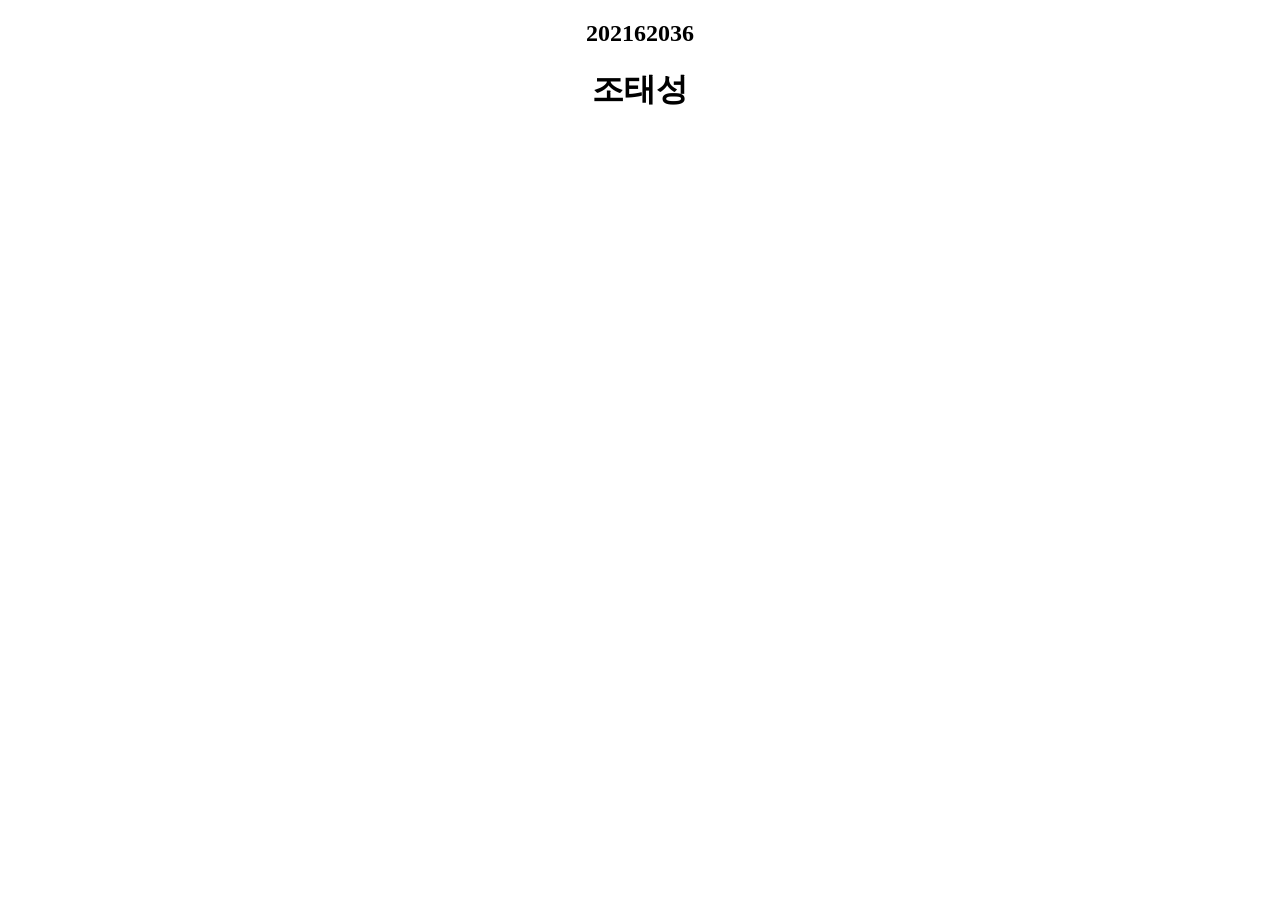
<file: src/main/resources/templates/index.html>
<!DOCTYPE html>
<html xmlns:th="http://www.thymeleaf.org"
	xmlns:layout="http://www.ultraq.net.nz/thymeleaf/layout"  
	layout:decorate="~{/layouts/layout}">
	<th:block layout:fragment="content">
	<div width="100%" align="center">

	<H2>202162036</H2>
	<h1>조태성</h1>

</html>
</file>
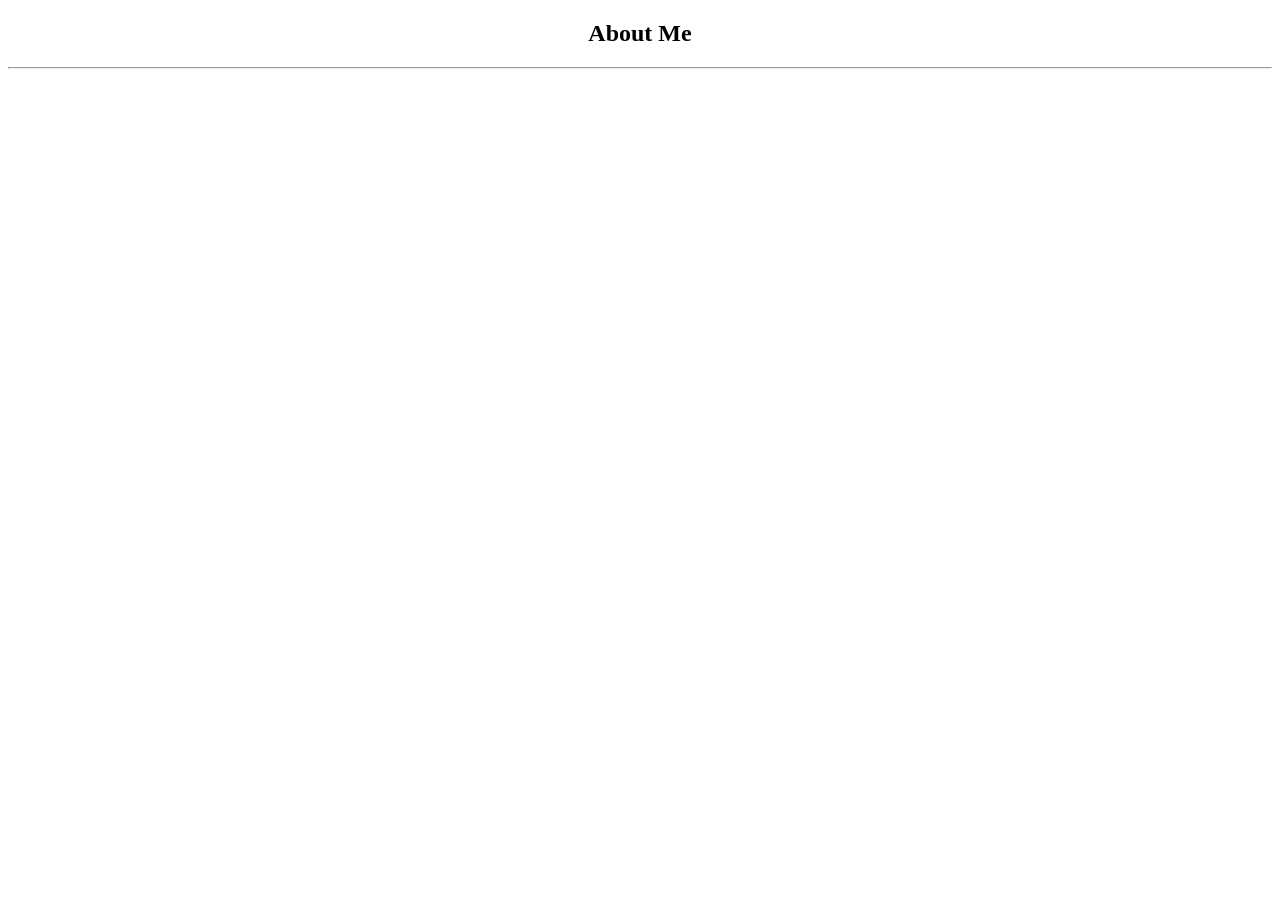
<file: src/main/resources/templates/aboutme.html>
<!DOCTYPE html>
<!-- thymeleaf Template에 맞춰서 header, footer, contents영역 지정 -->
<html xmlns:th="http://www.thymeleaf.org"
	xmlns:layout="http://www.ultraq.net.nz/thymeleaf/layout"  
	layout:decorate="~{/layouts/layout}">
	<th:block layout:fragment="content">
	<div width="100%" align="center">
		<h2>About Me</h2>
		<hr/>
	</div>
	</th:block>
</html>
</file>
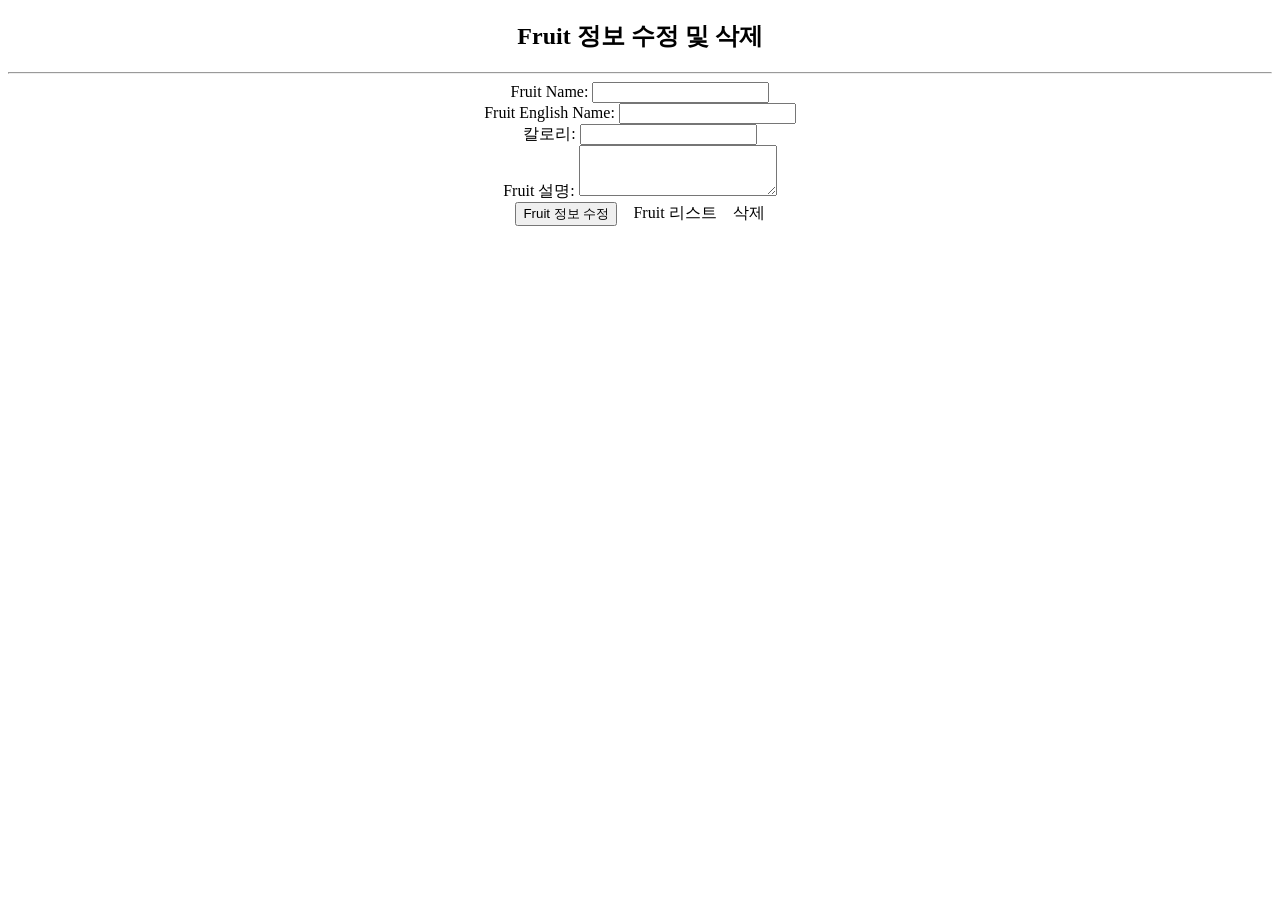
<file: src/main/resources/templates/fruit_editform.html>
<!DOCTYPE html>
<!-- thymeleaf Template에 맞춰서 header, footer, contents영역 지정 -->
<html xmlns:th="http://www.thymeleaf.org"
	xmlns:layout="http://www.ultraq.net.nz/thymeleaf/layout"  
	layout:decorate="~{/layouts/layout}">
	<th:block layout:fragment="content">
	<div width="100%" align="center">
		<H2>Fruit 정보 수정 및 삭제</H2>
		<HR/>
		<form method="post" th:action="@{/fruit_editok}" th:object="${fruit}">
		<!-- PK필드값인 idx값이 꼭 있어야하는데 idx값은 출력하지 않을때 -->
			<input type="hidden" name="idx" th:field="*{idx}"/>
			Fruit Name: <input type="text" name="fname" th:field="*{fname}"/><br/>
			Fruit English Name: <input type="text" name="fengname" th:field="*{fengname}"/><br/>
			칼로리: <input type="number" name="fkcal" th:field="*{fkcal}"/><br/>
			Fruit 설명: <textarea name="fcontents" rows="3" cols="22" th:field="*{fcontents}"></textarea><br/>
			<input type="submit" value="Fruit 정보 수정"/>&nbsp;&nbsp;&nbsp;
			<a th:href="@{/fruitlist}">Fruit 리스트</a>&nbsp;&nbsp;&nbsp;
			<a th:href="@{/fruit_del/{idx}(idx=*{idx})}" onclick="return confirm('정말 삭제하시겠습니까?')">삭제</a>
		</form>
	</div>
	</th:block>
</html>
</file>
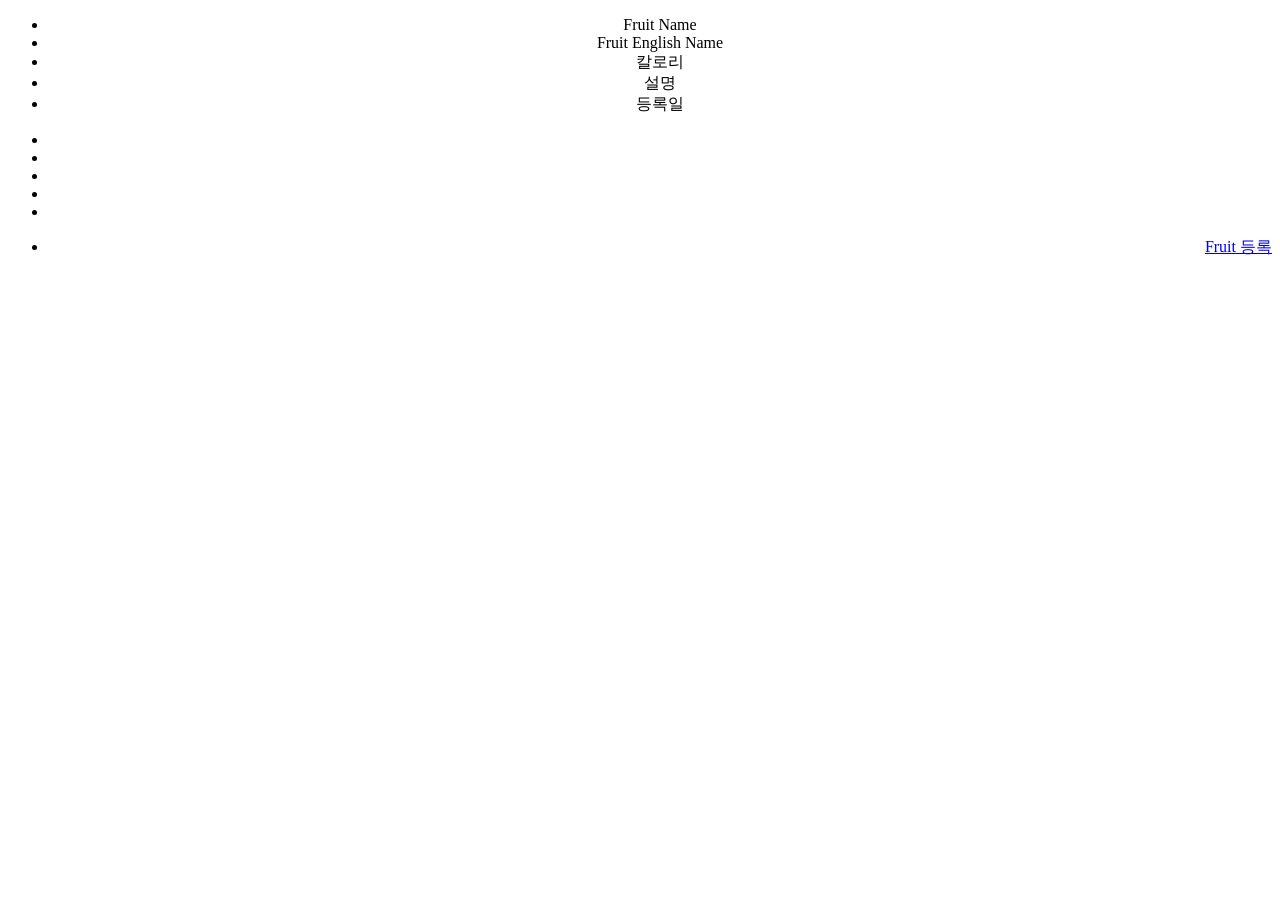
<file: src/main/resources/templates/fruit_list.html>
<!DOCTYPE html>
<!-- thymeleaf Template에 맞춰서 header, footer, contents영역 지정 -->
<html xmlns:th="http://www.thymeleaf.org"
	xmlns:layout="http://www.ultraq.net.nz/thymeleaf/layout"  
	layout:decorate="~{/layouts/layout}">
	<th:block layout:fragment="content">
	<!-- 수강생 리스트 출력하는 콘텐츠 -->
	<div width="100%" align="center">
		<ul class="list_header">
			<li class="w300 title">Fruit Name</li>
			<li class="w300 title">Fruit English Name</li>
			<li class="w300 title">칼로리</li>
			<li class="w300 title">설명</li>
			<li class="w300 title">등록일</li>
		</ul>

		<ul class="list_header" th:each="item: ${fruits}">
			<li class="w300 list">
				<a th:href="@{/fruit_info/{idx}(idx=${item.idx})}" th:text="${item.fname}"></a>
			</li>
			<li class="w300 list" th:text="${item.fengname}"></li>
			<li class="w300 list" th:text="${item.fkcal}"></li>
			<li class="w300 list" th:text="${item.fcontents.length() > 20 ? #strings.substring(item.fcontents, 0, 20)+ '---' : item.fcontents}"></li>
			<li class="w300 list" th:text="${item.regdate}"></li>
		</ul>
	</div>
	<div width="100%" align="right">
		<ul class="list_header">
			<li class="w1500">
				<a href="./fruit_reg">Fruit 등록</a>
			</li>
		</ul>
	</div>
	</th:block>
</html>
</file>
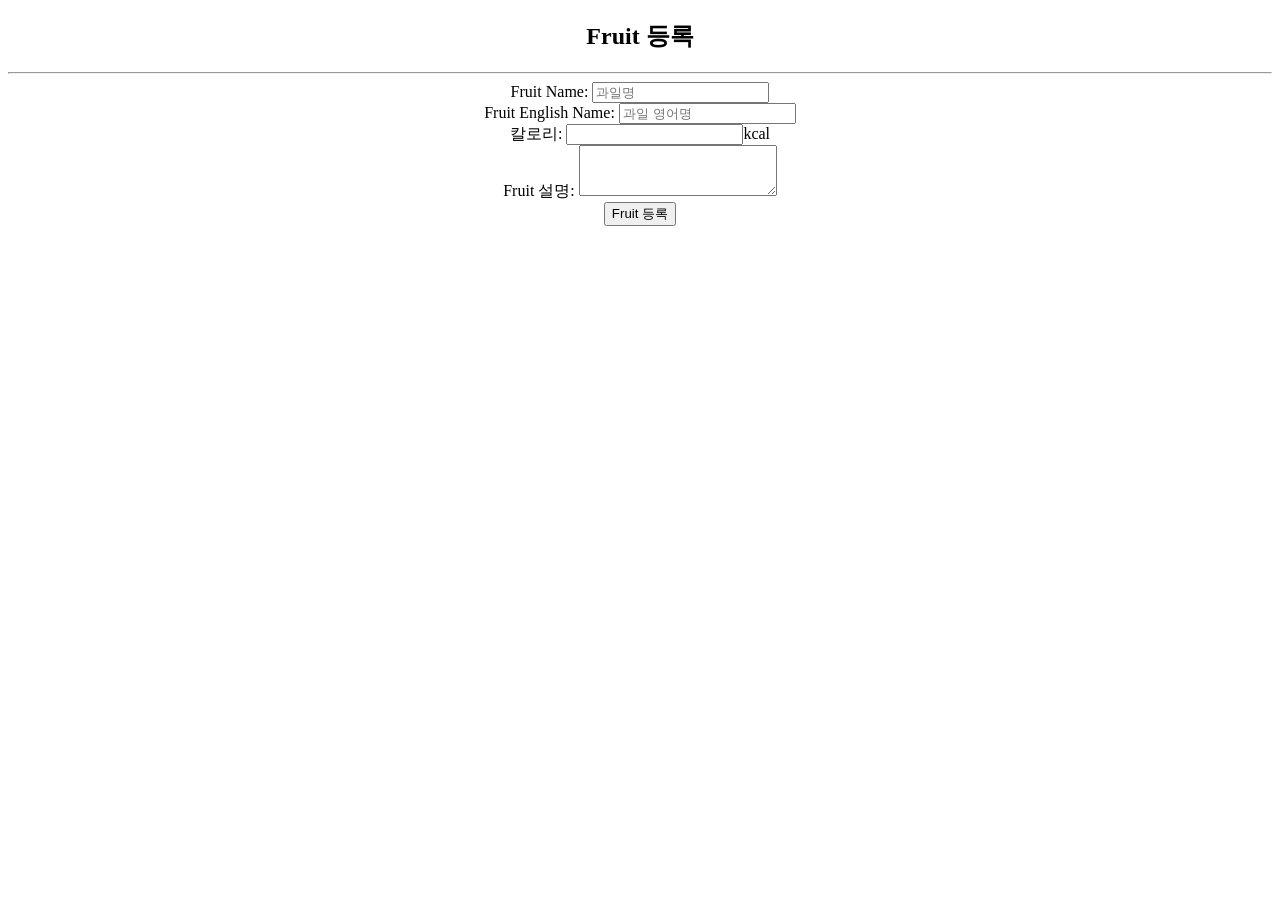
<file: src/main/resources/templates/fruit_regform.html>
<!DOCTYPE html>
<!-- thymeleaf Template에 맞춰서 header, footer, contents영역 지정 -->
<html xmlns:th="http://www.thymeleaf.org"
	xmlns:layout="http://www.ultraq.net.nz/thymeleaf/layout"  
	layout:decorate="~{/layouts/layout}">
	<th:block layout:fragment="content">
	<div width="100%" align="center">
		<H2>Fruit 등록</H2>
		<HR/>
		<form method="post" th:action="@{/fruit_reg}">
			Fruit Name: <input type="text" name="fname" placeholder="과일명"/><br/>
			Fruit English Name: <input type="text" name="fengname" placeholder="과일 영어명"/><br/>
			칼로리: <input type="number" name="fkcal"/>kcal<br/>
			Fruit 설명: <textarea name="fcontents" rows="3" cols="22"></textarea><br/>
			<input type="submit" value="Fruit 등록"/>
		</form>
	</div>
	</th:block>
</html>
</file>
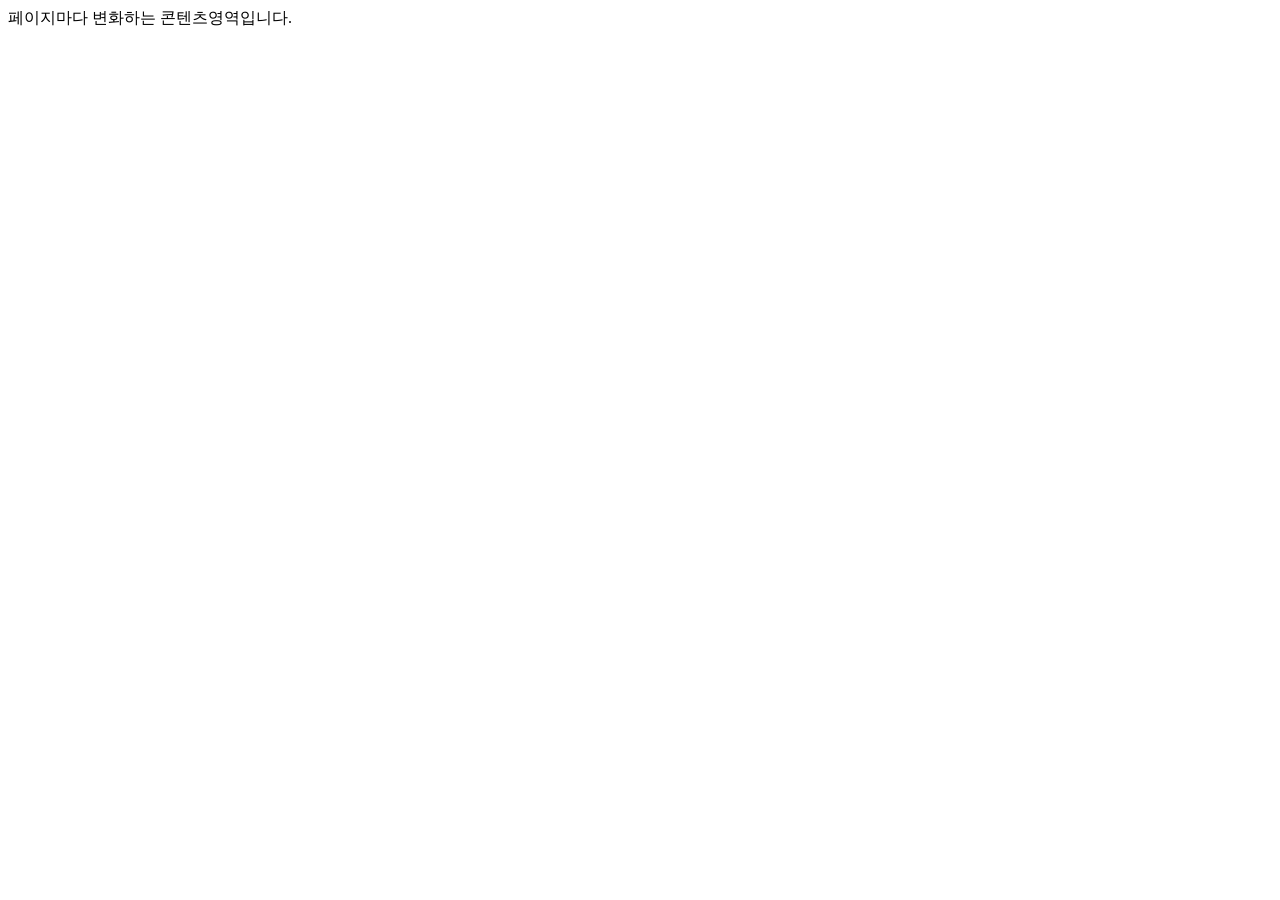
<file: src/main/resources/templates/layouts/layout.html>
<!DOCTYPE html>
<html xmlns:th="http://www.thymeleaf.org"
	xmlns:layout="http://www.ultraq.net.nz/thymeleaf/layout">
<head>
<meta charset="UTF-8">
<title>202162036 조태성 기말고사</title>
<link rel="stylesheet" th:href="@{/css/style.css}"/>
</head>
<body>
	<th:block th:replace="~{/layouts/header :: headerLayout}"></th:block>
	<th:block layout:fragment = "content">
		페이지마다 변화하는 콘텐츠영역입니다.
	</th:block>
	<th:block th:replace="~{/layouts/footer :: footerLayout}"></th:block>
</body>
</html>
</file>
